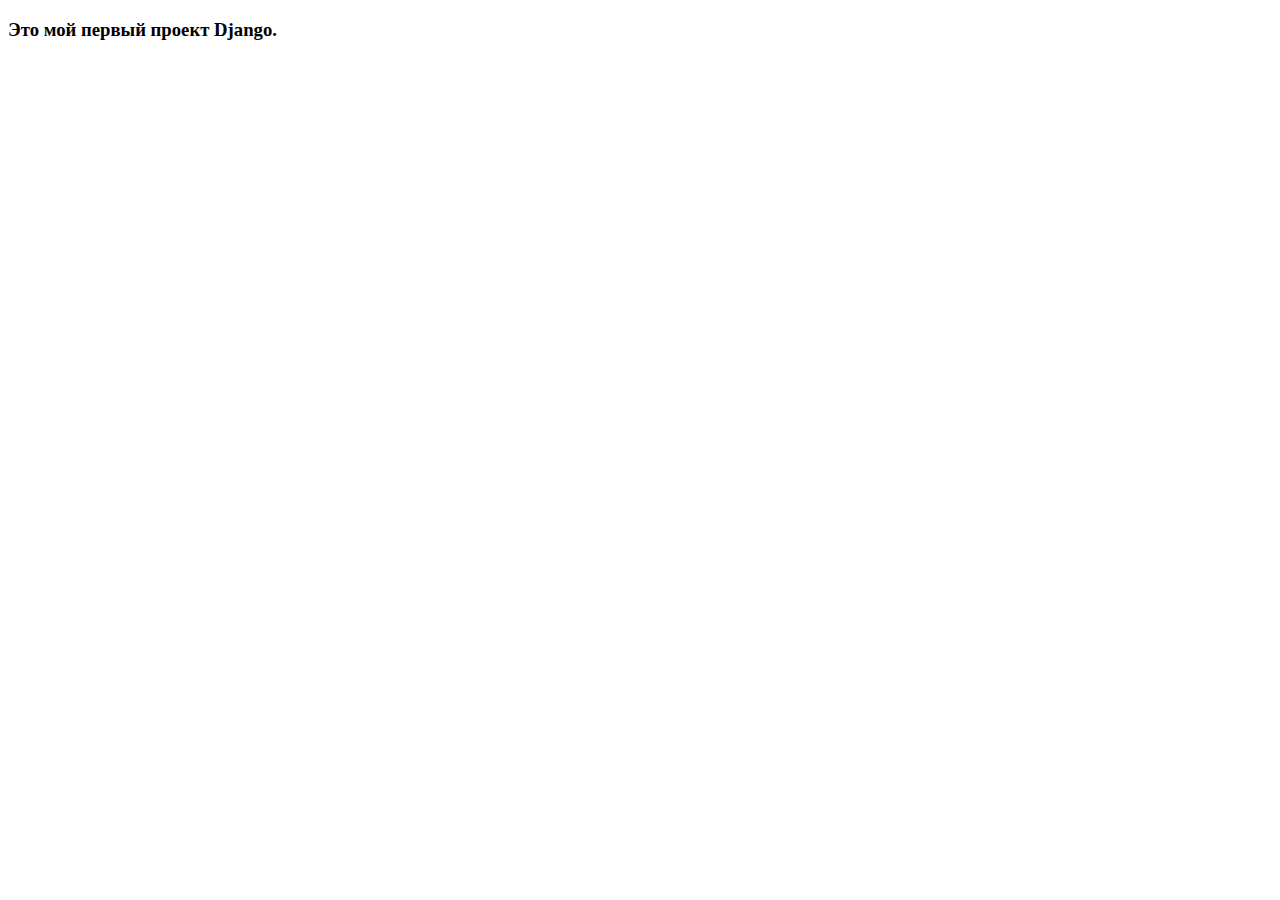
<file: main/templates/hw.html>
<!DOCTYPE html>
<html lang="en">
<head>
    <meta charset="UTF-8">
    <meta http-equiv="X-UA-Compatible" content="IE=edge">
    <meta name="viewport" content="width=device-width, initial-scale=1.0">
    <title>Document</title>
</head>
<body>
    <h3>Это мой первый проект Django.</h3>
</body>
</html>
</file>
